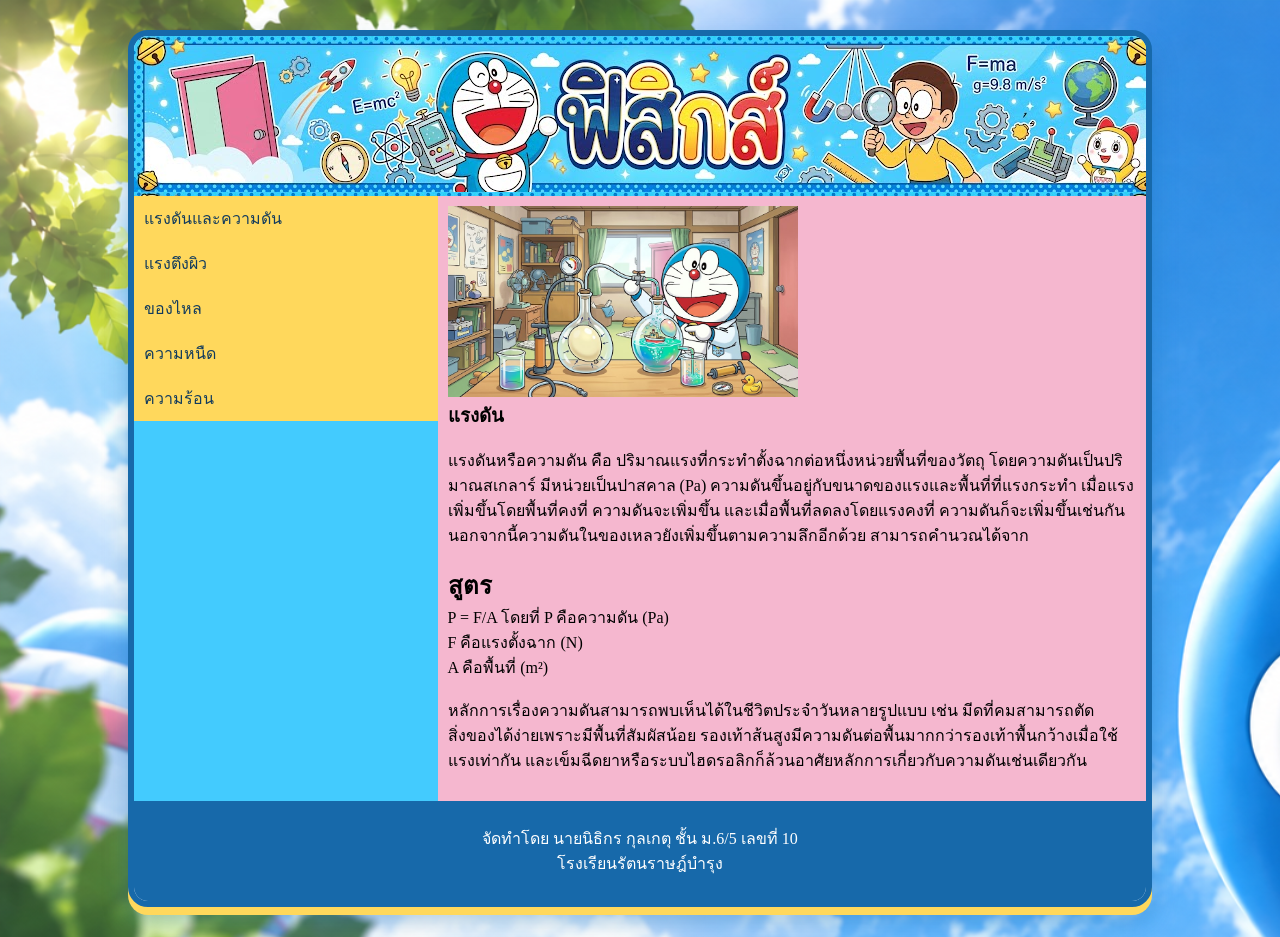
<file: index.html>
<!DOCTYPE html>
<html lang="th">
<head>
<link rel="stylesheet" href="mystyle.css">
<meta charset="utf-8">
<title>แรงดัน</title>
</head>
<body>
<div class="container">
<header>
</header>
<section>
        <nav>
             <ul style="list-style-type:none;margin:0;padding=0;">
             <li><a href="index.html">แรงดันและความดัน</a></li>
             <li><a href="p2.html">แรงตึงผิว</a></li>
             <li><a href="p3.html">ของไหล</a></li>
             <li><a href="p4.html">ความหนืด</a></li>
             <li><a href="p5.html">ความร้อน</a></li>
             </ul>
       </nav>
      <article>
  
<img src="images/p1.jpg" style="width:350px;">
<h1>แรงดัน</h1>
             <br><p>แรงดันหรือความดัน คือ ปริมาณแรงที่กระทำตั้งฉากต่อหนึ่งหน่วยพื้นที่ของวัตถุ โดยความดันเป็นปริมาณสเกลาร์ มีหน่วยเป็นปาสคาล (Pa) ความดันขึ้นอยู่กับขนาดของแรงและพื้นที่ที่แรงกระทำ เมื่อแรงเพิ่มขึ้นโดยพื้นที่คงที่ ความดันจะเพิ่มขึ้น และเมื่อพื้นที่ลดลงโดยแรงคงที่ ความดันก็จะเพิ่มขึ้นเช่นกัน นอกจากนี้ความดันในของเหลวยังเพิ่มขึ้นตามความลึกอีกด้วย สามารถคำนวณได้จาก</p></br> 
<h2>สูตร</h2> <p>P = F/A โดยที่ P คือความดัน (Pa)</p> <p>F คือแรงตั้งฉาก (N)</p>  <p>A คือพื้นที่ (m²)</p>

<br><p>หลักการเรื่องความดันสามารถพบเห็นได้ในชีวิตประจำวันหลายรูปแบบ เช่น มีดที่คมสามารถตัดสิ่งของได้ง่ายเพราะมีพื้นที่สัมผัสน้อย รองเท้าส้นสูงมีความดันต่อพื้นมากกว่ารองเท้าพื้นกว้างเมื่อใช้แรงเท่ากัน และเข็มฉีดยาหรือระบบไฮดรอลิกก็ล้วนอาศัยหลักการเกี่ยวกับความดันเช่นเดียวกัน</p></br>    
      </article>
</section>
<footer>
<p>จัดทำโดย นายนิธิกร กุลเกตุ ชั้น ม.6/5 เลขที่ 10 <br>โรงเรียนรัตนราษฎ์บำรุง</p>
</footer>
</div>
</body>
</html>
</file>
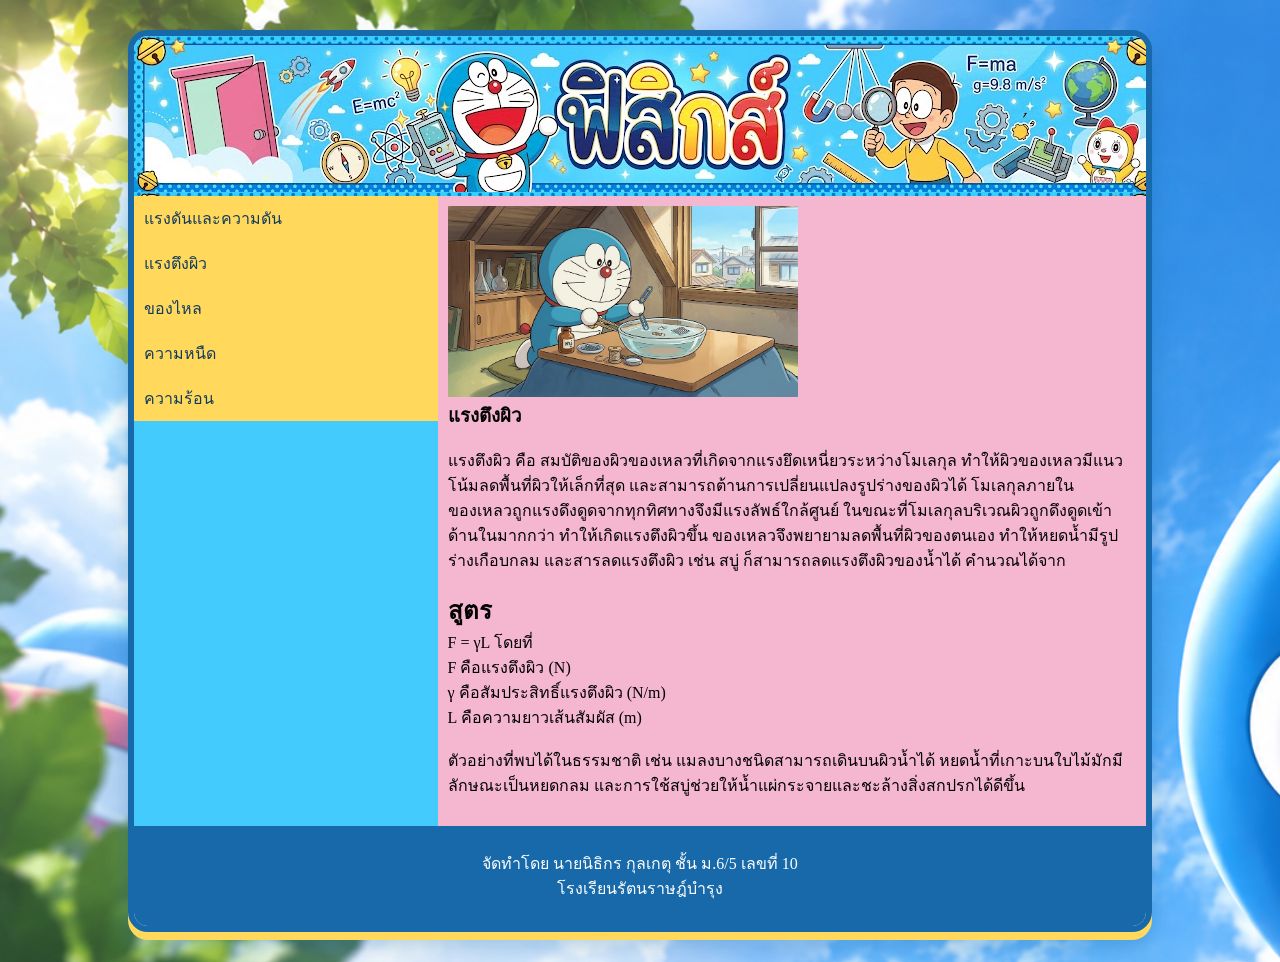
<file: p2.html>
<!DOCTYPE html>
<html lang="th">
<head>
<meta charset="utf-8">
<link rel="stylesheet" href="mystyle.css">
<title>แรงตึงผิว</title>
<style>
*{
      box-sizing: border-box;
      margin: 0;}
</style>
</head>
<body>
<div class="container">
<header>
</header>
<section>
<nav>
             <ul style="list-style-type:none;margin:0;padding=0;">
             <li><a href="index.html">แรงดันและความดัน</a></li>
             <li><a href="p2.html">แรงตึงผิว</a></li>
             <li><a href="p3.html">ของไหล</a></li>
             <li><a href="p4.html">ความหนืด</a></li>
             <li><a href="p5.html">ความร้อน</a></li>
             </ul>
        </nav>

    <article>
    <img src="images/p2.jpg" style="width:350px;">

<h1>แรงตึงผิว</h1>
<br><p>แรงตึงผิว คือ สมบัติของผิวของเหลวที่เกิดจากแรงยึดเหนี่ยวระหว่างโมเลกุล ทำให้ผิวของเหลวมีแนวโน้มลดพื้นที่ผิวให้เล็กที่สุด และสามารถต้านการเปลี่ยนแปลงรูปร่างของผิวได้ โมเลกุลภายในของเหลวถูกแรงดึงดูดจากทุกทิศทางจึงมีแรงลัพธ์ใกล้ศูนย์ ในขณะที่โมเลกุลบริเวณผิวถูกดึงดูดเข้าด้านในมากกว่า ทำให้เกิดแรงตึงผิวขึ้น ของเหลวจึงพยายามลดพื้นที่ผิวของตนเอง ทำให้หยดน้ำมีรูปร่างเกือบกลม และสารลดแรงตึงผิว เช่น สบู่ ก็สามารถลดแรงตึงผิวของน้ำได้ คำนวณได้จาก </p></br>
<h2>สูตร</h2> F = γL โดยที่ <p>F คือแรงตึงผิว (N)</p> <p>γ คือสัมประสิทธิ์แรงตึงผิว (N/m)</p>  <p>L คือความยาวเส้นสัมผัส (m)</p>

<br><p>ตัวอย่างที่พบได้ในธรรมชาติ เช่น แมลงบางชนิดสามารถเดินบนผิวน้ำได้ หยดน้ำที่เกาะบนใบไม้มักมีลักษณะเป็นหยดกลม และการใช้สบู่ช่วยให้น้ำแผ่กระจายและชะล้างสิ่งสกปรกได้ดีขึ้น</p></br>
</article>
</section>
<footer>
<p>จัดทำโดย นายนิธิกร กุลเกตุ ชั้น ม.6/5 เลขที่ 10 <br>โรงเรียนรัตนราษฎ์บำรุง</p>
</footer>
</div>
</body>
</html>
</file>
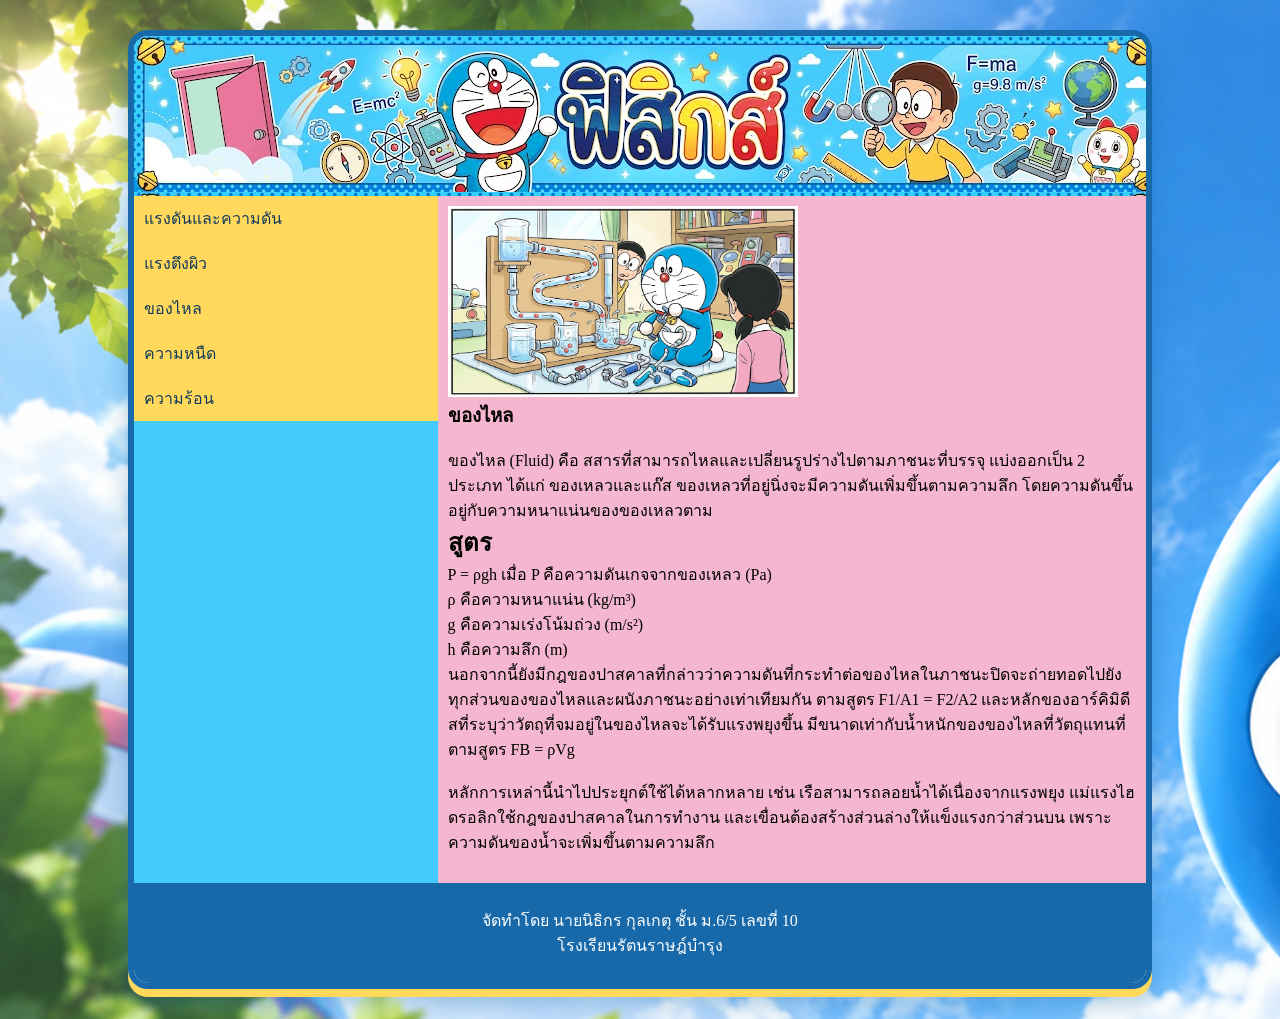
<file: p3.html>
<!DOCTYPE html>
<html lang="th">
<head>
<meta charset="utf-8">
<link rel="stylesheet" href="mystyle.css">
    <title>ของไหล</title>
<style>
*{
            box-sizing: border-box;
            margin: 0;
        }</style>
</head>
<body>
<div class="container">
<header>
</header>
<section>
<nav>
             <ul style="list-style-type:none;margin:0;padding=0;">
             <li><a href="index.html">แรงดันและความดัน</a></li>
             <li><a href="p2.html">แรงตึงผิว</a></li>
             <li><a href="p3.html">ของไหล</a></li>
             <li><a href="p4.html">ความหนืด</a></li>
             <li><a href="p5.html">ความร้อน</a></li>
             </ul>
        </nav>
    <article>
    <img src="images/p3.jpg" style="width:350px;">

<h1>ของไหล</h1>
<br><p>ของไหล (Fluid) คือ สสารที่สามารถไหลและเปลี่ยนรูปร่างไปตามภาชนะที่บรรจุ แบ่งออกเป็น 2 ประเภท ได้แก่ ของเหลวและแก๊ส ของเหลวที่อยู่นิ่งจะมีความดันเพิ่มขึ้นตามความลึก โดยความดันขึ้นอยู่กับความหนาแน่นของของเหลวตาม</br></p>
<h2>สูตร</h2> 
<p>P = ρgh เมื่อ P คือความดันเกจจากของเหลว (Pa)</p> 
<p>ρ คือความหนาแน่น (kg/m³)</p> 
<p>g คือความเร่งโน้มถ่วง (m/s²)</p> 
<p>h คือความลึก (m) </p>
<p>นอกจากนี้ยังมีกฎของปาสคาลที่กล่าวว่าความดันที่กระทำต่อของไหลในภาชนะปิดจะถ่ายทอดไปยังทุกส่วนของของไหลและผนังภาชนะอย่างเท่าเทียมกัน ตามสูตร F1/A1 = F2/A2 และหลักของอาร์คิมิดีสที่ระบุว่าวัตถุที่จมอยู่ในของไหลจะได้รับแรงพยุงขึ้น มีขนาดเท่ากับน้ำหนักของของไหลที่วัตถุแทนที่ ตามสูตร FB = ρVg</p>
<br><p>หลักการเหล่านี้นำไปประยุกต์ใช้ได้หลากหลาย เช่น เรือสามารถลอยน้ำได้เนื่องจากแรงพยุง แม่แรงไฮดรอลิกใช้กฎของปาสคาลในการทำงาน และเขื่อนต้องสร้างส่วนล่างให้แข็งแรงกว่าส่วนบน เพราะความดันของน้ำจะเพิ่มขึ้นตามความลึก</p></br>
</article>
</section>
<footer>
<p>จัดทำโดย นายนิธิกร กุลเกตุ ชั้น ม.6/5 เลขที่ 10 <br>โรงเรียนรัตนราษฎ์บำรุง</p>
</footer>
</div>
</body>
</html>
</file>
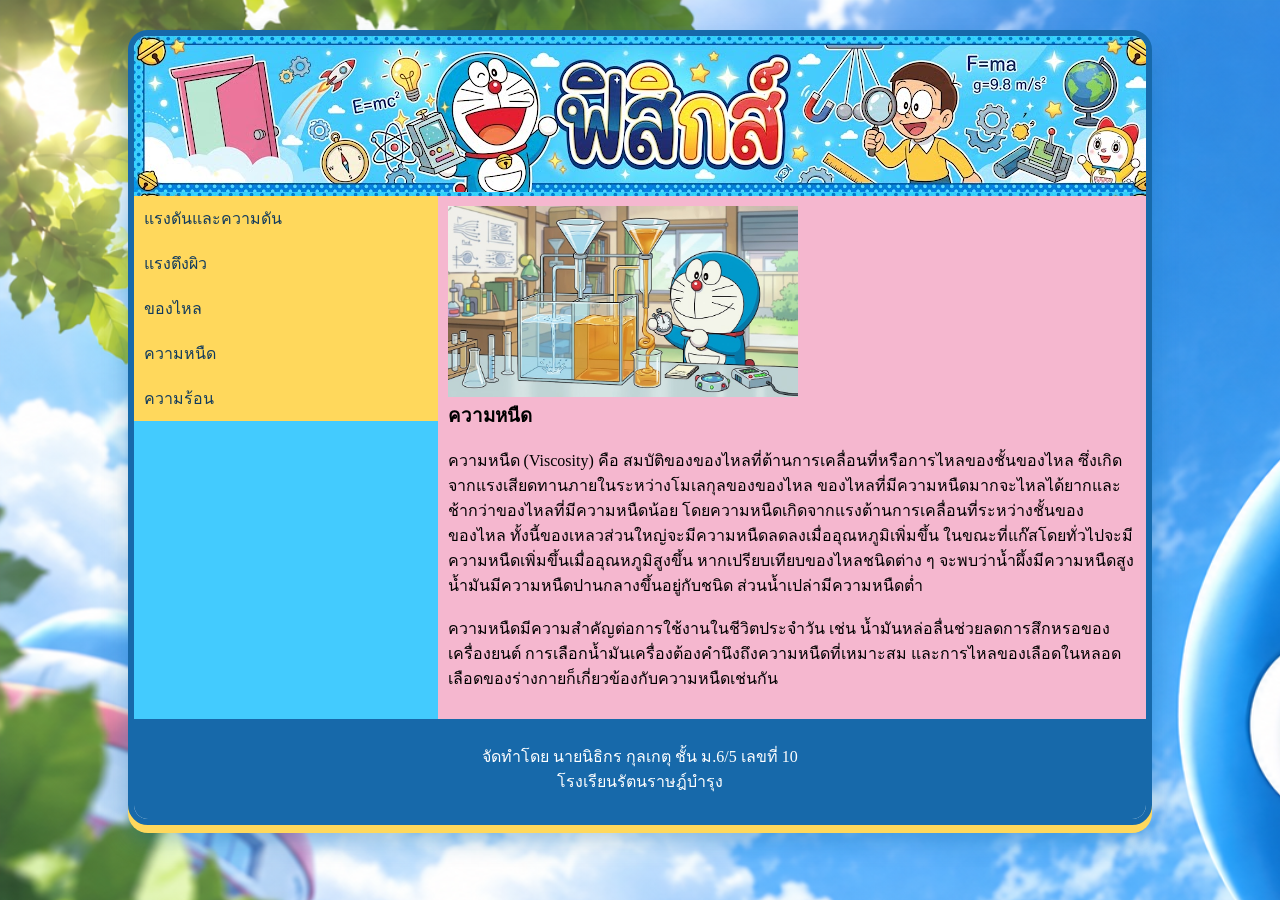
<file: p4.html>
<!DOCTYPE html>
<html lang="th">
<head>
<meta charset="utf-8">
<link rel="stylesheet" href="mystyle.css">
<title>ความหนืด</title>
<style>
*{
            box-sizing: border-box;
            margin: 0;
        }</style>
</head>
<body>
<div class="container">
<header>
</header>
<section>
<nav>
             <ul style="list-style-type:none;margin:0;padding=0;">
             <li><a href="index.html">แรงดันและความดัน</a></li>
             <li><a href="p2.html">แรงตึงผิว</a></li>
             <li><a href="p3.html">ของไหล</a></li>
             <li><a href="p4.html">ความหนืด</a></li>
             <li><a href="p5.html">ความร้อน</a></li>
             </ul>
        </nav>

    <article>
    <img src="images/p4.jpg" style="width:350px;">

<h1>ความหนืด</h1>
<br><p>ความหนืด (Viscosity) คือ สมบัติของของไหลที่ต้านการเคลื่อนที่หรือการไหลของชั้นของไหล ซึ่งเกิดจากแรงเสียดทานภายในระหว่างโมเลกุลของของไหล ของไหลที่มีความหนืดมากจะไหลได้ยากและช้ากว่าของไหลที่มีความหนืดน้อย โดยความหนืดเกิดจากแรงต้านการเคลื่อนที่ระหว่างชั้นของของไหล ทั้งนี้ของเหลวส่วนใหญ่จะมีความหนืดลดลงเมื่ออุณหภูมิเพิ่มขึ้น ในขณะที่แก๊สโดยทั่วไปจะมีความหนืดเพิ่มขึ้นเมื่ออุณหภูมิสูงขึ้น หากเปรียบเทียบของไหลชนิดต่าง ๆ จะพบว่าน้ำผึ้งมีความหนืดสูง น้ำมันมีความหนืดปานกลางขึ้นอยู่กับชนิด ส่วนน้ำเปล่ามีความหนืดต่ำ</p>

<br><p>ความหนืดมีความสำคัญต่อการใช้งานในชีวิตประจำวัน เช่น น้ำมันหล่อลื่นช่วยลดการสึกหรอของเครื่องยนต์ การเลือกน้ำมันเครื่องต้องคำนึงถึงความหนืดที่เหมาะสม และการไหลของเลือดในหลอดเลือดของร่างกายก็เกี่ยวข้องกับความหนืดเช่นกัน</p></br>
</article>
</section>
<footer>
<p>จัดทำโดย นายนิธิกร กุลเกตุ ชั้น ม.6/5 เลขที่ 10 <br>โรงเรียนรัตนราษฎ์บำรุง</p>
</footer>
</div>
</body>
</html>
</file>
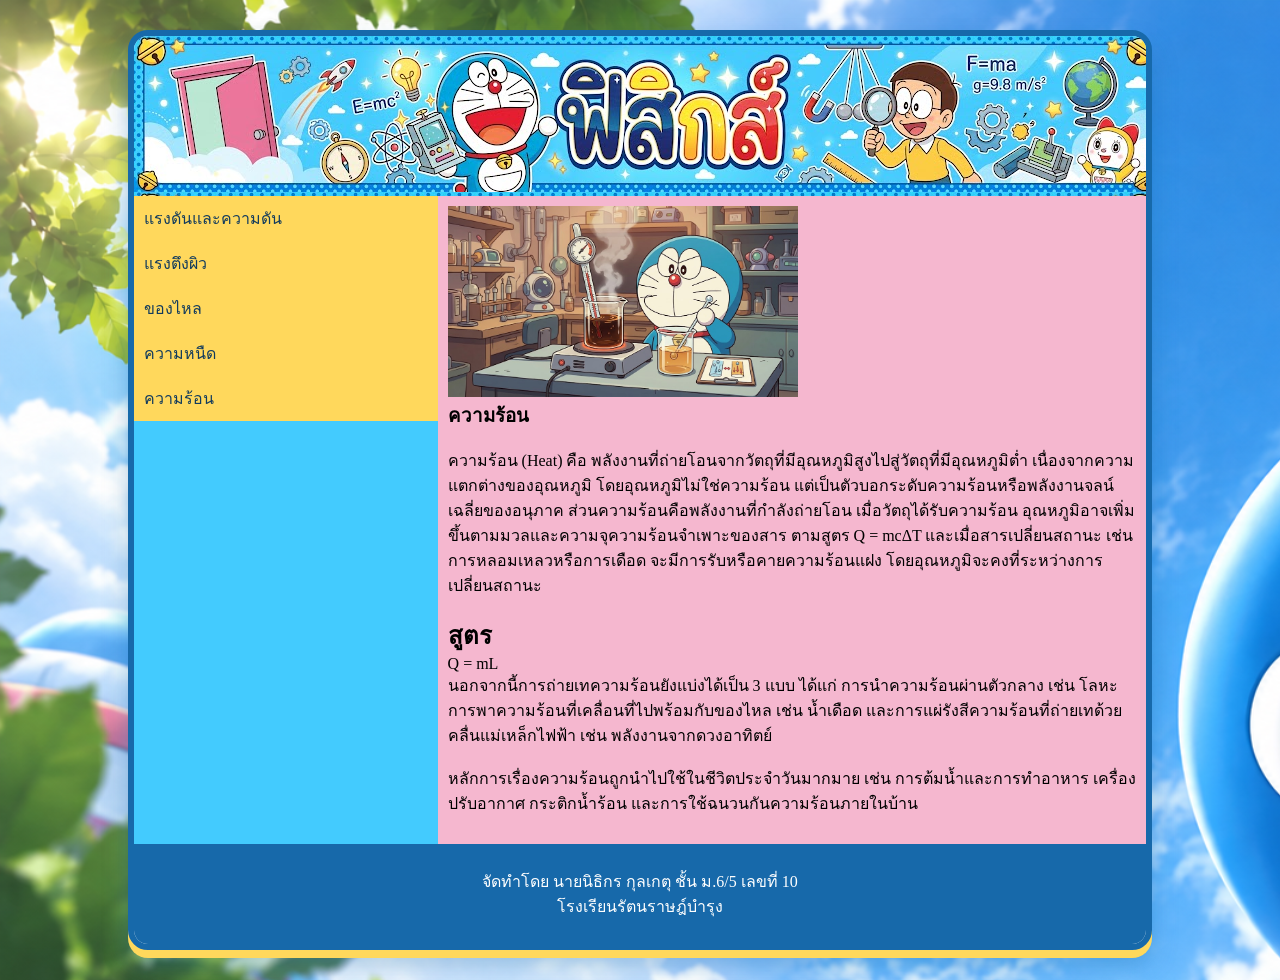
<file: p5.html>
<!DOCTYPE html>
<html lang="th">
<head>
<meta charset="utf-8">
<link rel="stylesheet" href="mystyle.css">
<title>ความร้อน</title>
<style>
*{
            box-sizing: border-box;
            margin: 0;
        }</style>
</head>
<body>
<div class="container">
<header>
</header>
<section>
<nav>
             <ul style="list-style-type:none;margin:0;padding=0;">
             <li><a href="index.html">แรงดันและความดัน</a></li>
             <li><a href="p2.html">แรงตึงผิว</a></li>
             <li><a href="p3.html">ของไหล</a></li>
             <li><a href="p4.html">ความหนืด</a></li>
             <li><a href="p5.html">ความร้อน</a></li>
             </ul>
</nav>
<article>
<img src="images/p5.jpg" style="width:350px;">

<h1>ความร้อน</h1>
<br><p>ความร้อน (Heat) คือ พลังงานที่ถ่ายโอนจากวัตถุที่มีอุณหภูมิสูงไปสู่วัตถุที่มีอุณหภูมิต่ำ เนื่องจากความแตกต่างของอุณหภูมิ โดยอุณหภูมิไม่ใช่ความร้อน แต่เป็นตัวบอกระดับความร้อนหรือพลังงานจลน์เฉลี่ยของอนุภาค ส่วนความร้อนคือพลังงานที่กำลังถ่ายโอน เมื่อวัตถุได้รับความร้อน อุณหภูมิอาจเพิ่มขึ้นตามมวลและความจุความร้อนจำเพาะของสาร ตามสูตร Q = mcΔT และเมื่อสารเปลี่ยนสถานะ เช่น การหลอมเหลวหรือการเดือด จะมีการรับหรือคายความร้อนแฝง โดยอุณหภูมิจะคงที่ระหว่างการเปลี่ยนสถานะ </p></br>
<h2>สูตร</h2> Q = mL <br><p>นอกจากนี้การถ่ายเทความร้อนยังแบ่งได้เป็น 3 แบบ ได้แก่ การนำความร้อนผ่านตัวกลาง เช่น โลหะ การพาความร้อนที่เคลื่อนที่ไปพร้อมกับของไหล เช่น น้ำเดือด และการแผ่รังสีความร้อนที่ถ่ายเทด้วยคลื่นแม่เหล็กไฟฟ้า เช่น พลังงานจากดวงอาทิตย์</p>

<br><p>หลักการเรื่องความร้อนถูกนำไปใช้ในชีวิตประจำวันมากมาย เช่น การต้มน้ำและการทำอาหาร เครื่องปรับอากาศ กระติกน้ำร้อน และการใช้ฉนวนกันความร้อนภายในบ้าน</p></br>
</article>
</section>
<footer>
<p>จัดทำโดย นายนิธิกร กุลเกตุ ชั้น ม.6/5 เลขที่ 10 <br>โรงเรียนรัตนราษฎ์บำรุง</p>
</footer>
</div>
</body>
</html>
</file>
<file: mystyle.css>
* {
    box-sizing: border-box;
    margin: 0;
    padding: 0;
}

body {
    background-color: #DDF6FF;
    background-image: url("images/background.png");
}

.container {
    width: 1024px;
    margin: 30px auto;
    background-color: white;
    border: 6px solid #1769AA;
    border-radius: 20px;
    overflow: hidden;
    box-shadow:
        0 8px 0 #FFD85C,
        0 15px 25px rgba(23, 105, 170, 0.35);
}

header {
    background-image: url("images/header.jpg");
    height: 160px;
}

section {
    display: flex;
}

nav {
    background-color: #43CBFE;
    width: 30%;
}

article {
    background-color: #F5B7CF;
    width: 70%;
    padding: 10px;
}

footer {
    background-color: #1769AA;
    color: white;
    text-align: center;
    padding: 25px;
}

a:link {
    color: #123B5D;
    text-decoration: none;
    background-color: #FFD85C;
    display: block;
    width: 100%;
    padding: 10px;
}

a:visited {
    color: #123B5D;
}

a:hover {
    color: white;
    background-color: #1769AA;
}

a:active {
    color: #F5B7CF;
}
</file>
